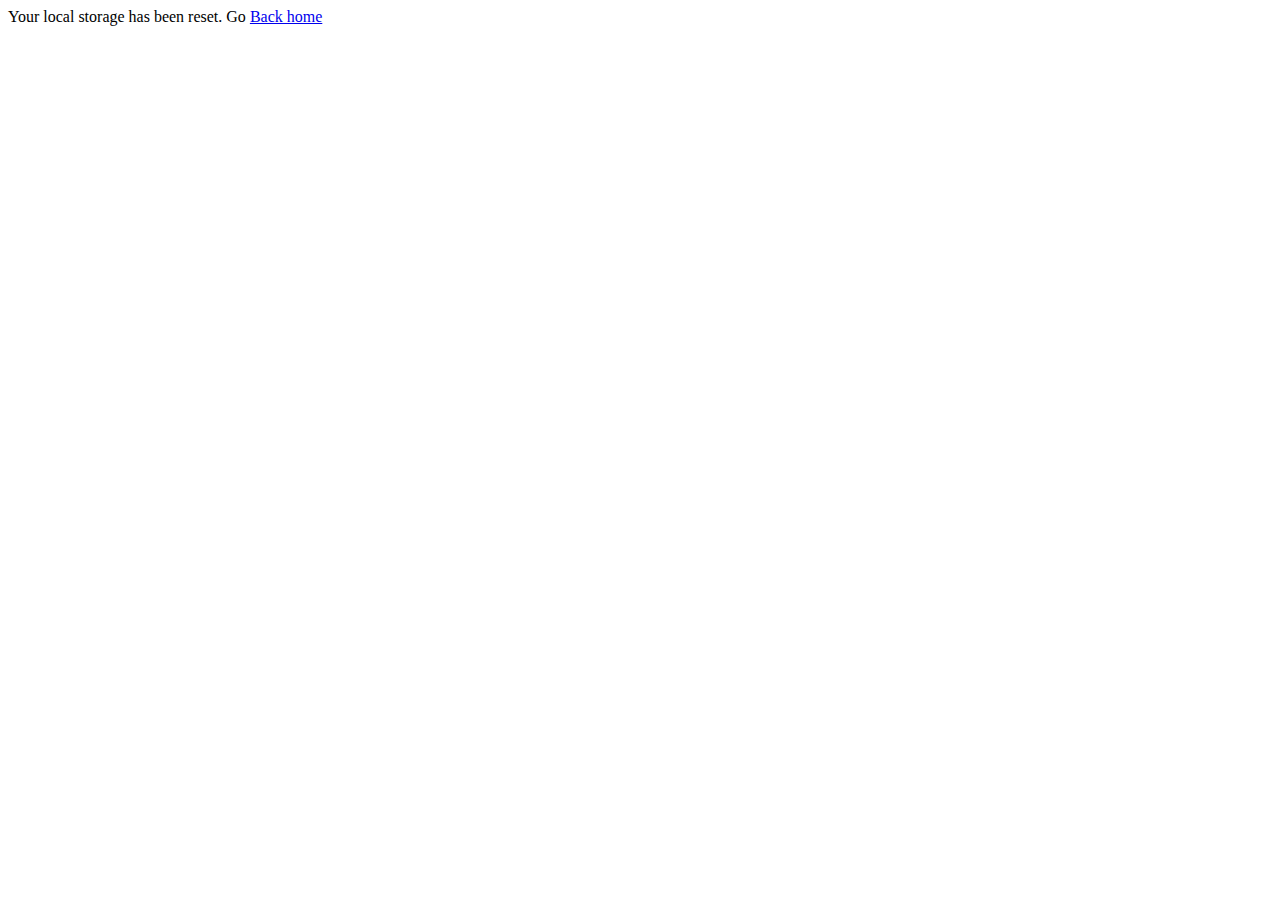
<file: web/reset.html>
<!doctype html>
<html lang="nl">
  <head>
    <meta name="viewport" content="width=device-width, initial-scale=1">
  </head>
  <body>
    <main>
    <script>
    localStorage.clear()
    </script>
    Your local storage has been reset. Go <a href="/">Back home</a>
    </main>

  </body>
</html>
</file>
